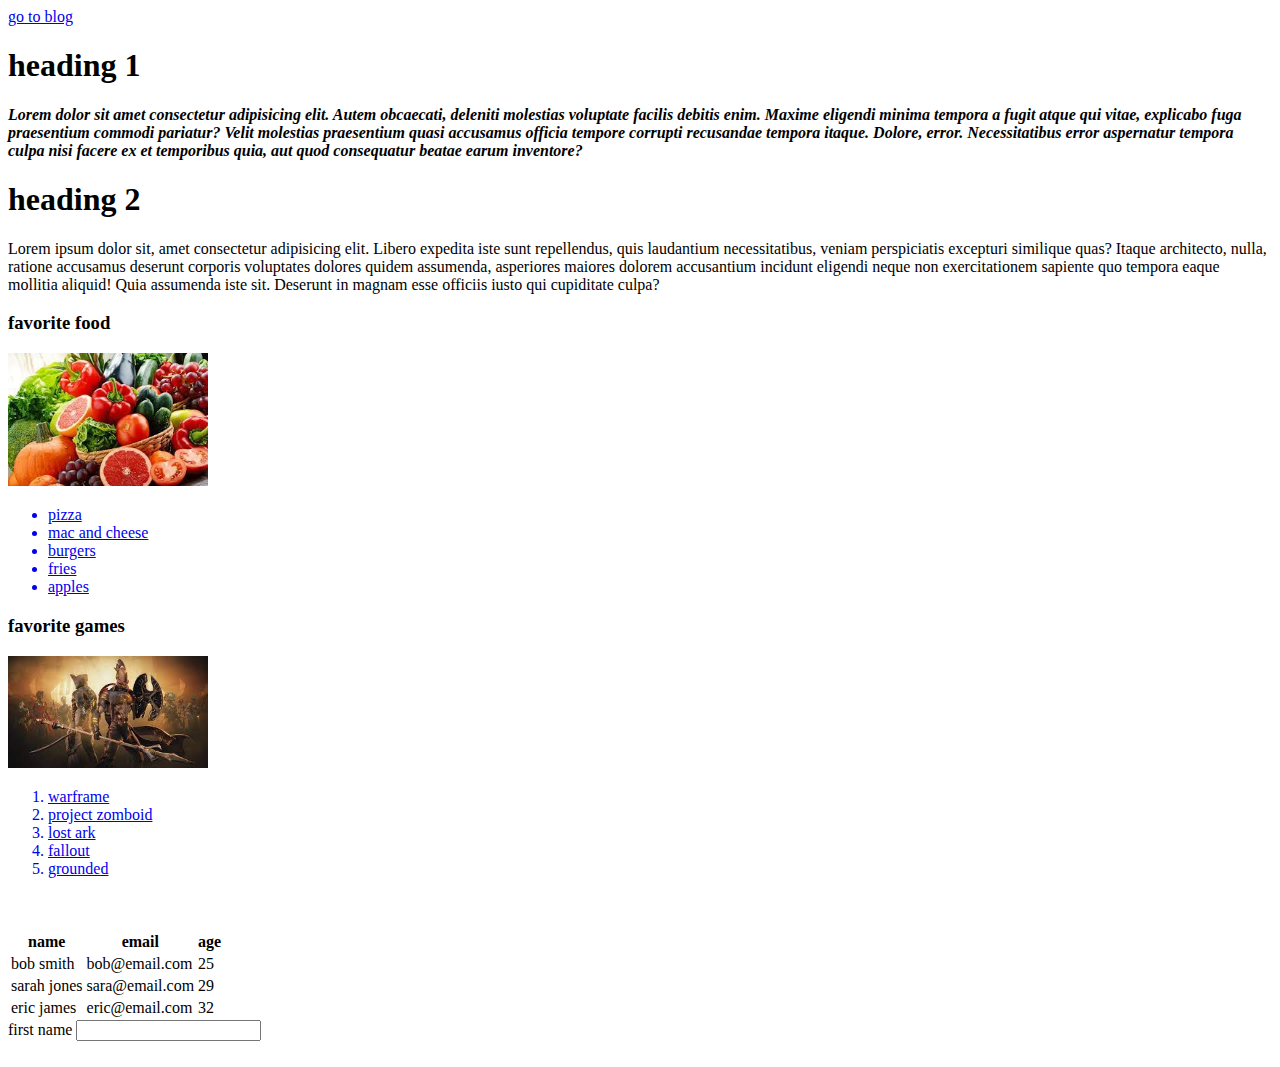
<file: index.html>
<!DOCTYPE html>
<html lang="en">
<head>
    <link rel="stylesheet" href="style.css">
    <meta charset="UTF-8">
    <meta http-equiv="X-UA-Compatible" content="IE=edge">
    <meta name="viewport" content="width=device-width, initial-scale=1.0">
    <title>html 5</title>
</head>
<body>
    <a href="blog.html">go to blog</a>
<!-- heading -->
    <h1>heading 1</h1>    
<em><b><p>Lorem  dolor sit amet consectetur adipisicing elit. Autem obcaecati, deleniti molestias voluptate facilis debitis enim. Maxime eligendi minima tempora a fugit atque qui vitae, explicabo fuga praesentium commodi pariatur? Velit molestias praesentium quasi accusamus officia tempore corrupti recusandae tempora itaque. Dolore, error. Necessitatibus error aspernatur tempora culpa nisi facere ex et temporibus quia, aut quod consequatur beatae earum inventore?</p></b></em>
    <h1>heading 2</h1>
<p>Lorem ipsum dolor sit, amet consectetur adipisicing elit. Libero expedita iste sunt repellendus, quis laudantium necessitatibus, veniam perspiciatis excepturi similique quas? Itaque architecto, nulla, ratione accusamus deserunt corporis voluptates dolores quidem assumenda, asperiores maiores dolorem accusantium incidunt eligendi neque non exercitationem sapiente quo tempora eaque mollitia aliquid! Quia assumenda iste sit. Deserunt in magnam esse officiis iusto qui cupiditate culpa?</p>
    
    <h3>favorite food</h3>
<img src="/img/food.jpeg" alt="food" width="200">
<a href="">
    <ul>
<a href="https://www.pizzahut.com/" target="_blank"><li>pizza</li></a>

<a href="https://www.thechunkychef.com/family-favorite-baked-mac-and-cheese/" target="_blank"><li>mac and cheese</li></a>

<a href="https://www.bk.com/" target="_blank"><li>burgers</li></a>

<a href="https://thecozycook.com/homemade-french-fries/" target="_blank"><li>fries</li></a>

<a href="https://waapple.org/varieties/all/" target="_blank"><li>apples</li> </a>   

    </ul>
    </a>
    <h3>favorite games</h3>
<img src="/img/warfame.jpeg" alt="warframe" width="200">

    <ol>

<a href="https://www.metacritic.com/game/warframe/" target="_blank"><li>warframe</li></a>

<a href="https://www.metacritic.com/game/project-zomboid/" target="_blank"><li>project zomboid</li></a>

<a href="https://www.metacritic.com/game/lost-ark/" target="_blank"><li>lost ark</li></a>

<a href="https://www.metacritic.com/game/fallout-4/" target="_blank"><li>fallout</li></a>

<a href="https://grounded.obsidian.net/" 
target="_blank"><li>grounded</li> </a>   

    </ol>
<br>
<br>
    <table>
        <thead>
            <tr>
                <th>name</th>
                <th>email</th>
                <th>age</th>
            </tr>
        </thead>
    <tbody>
        <tr>
            <td>bob smith</td>
            <td>bob@email.com</td>
            <td>25</td>
        </tr>
        <tr>
            <td>sarah jones</td>
            <td>sara@email.com</td>
            <td>29</td>

        </tr>
        <tr>
            <td>eric james</td>
            <td>eric@email.com</td>
            <td>32</td>
        </tr>
    

 </tbody>   
</table>

<form action="process.php" method="post">
<label>first name</label>
<input type="text" name="firstname">
</form>
<br>

</body>
</html>
</file>
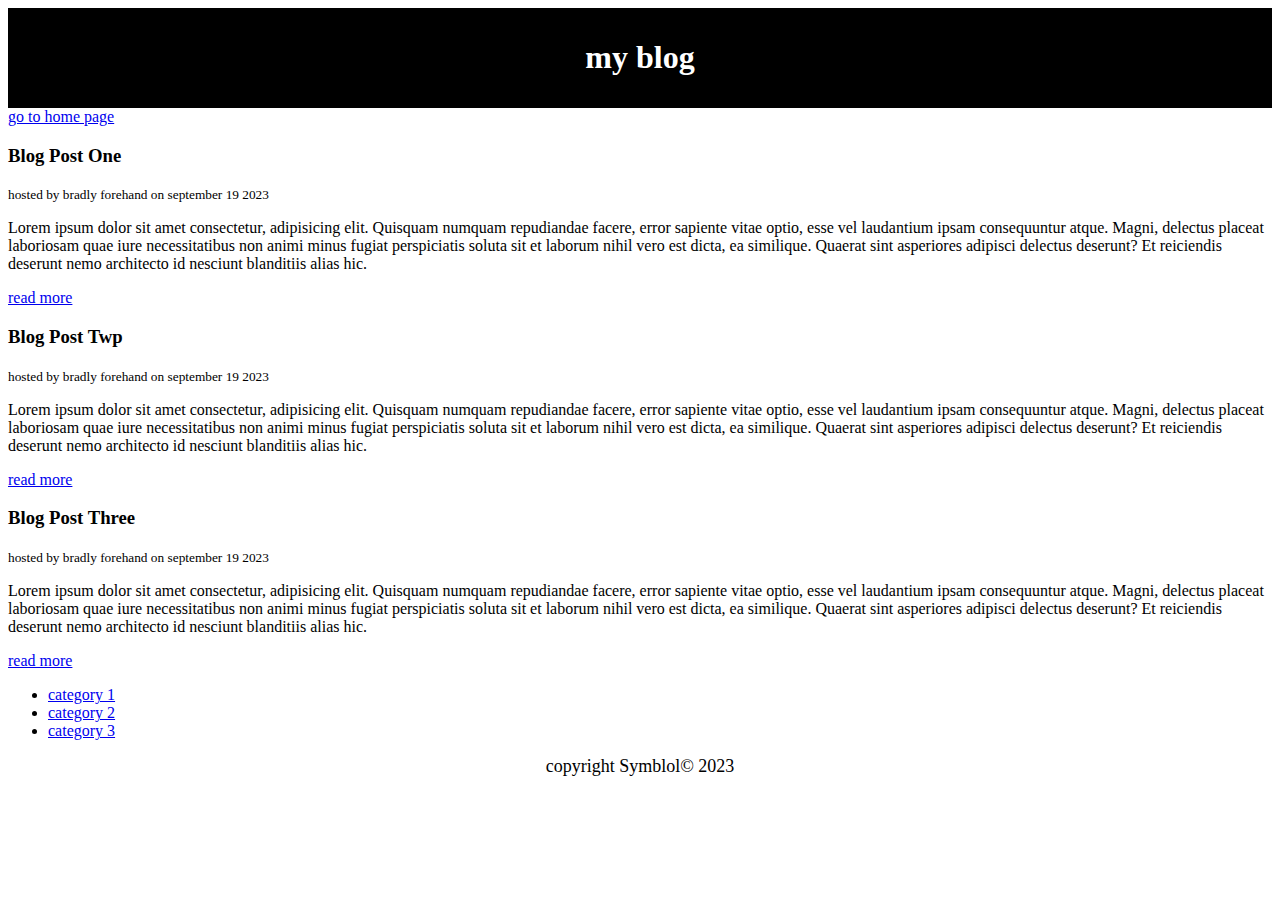
<file: blog.html>
<!DOCTYPE html>
<html lang="en">
<head>
    <link rel="stylesheet" href="style.css">
    <meta charset="UTF-8">
    <meta http-equiv="X-UA-Compatible" content="IE=edge">
    <meta name="viewport" content="width=device-width, initial-scale=1.0">
    <title>blog</title>
</head>
<body>
    <header id="main-header"><h1>my blog</h1></header>
    <a href="index.html">go to home page</a>
    <section>
<article>

<h3>Blog Post One</h3>
<small> hosted by bradly forehand on september 19 2023</small>
<p>Lorem ipsum dolor sit amet consectetur, adipisicing elit. Quisquam numquam repudiandae facere, error sapiente vitae optio, esse vel laudantium ipsam consequuntur atque. Magni, delectus placeat laboriosam quae iure necessitatibus non animi minus fugiat perspiciatis soluta sit et laborum nihil vero est dicta, ea similique. Quaerat sint asperiores adipisci delectus deserunt? Et reiciendis deserunt nemo architecto id nesciunt blanditiis alias hic.</p>
<a href="post.html">read more</a>
    </article>
    </section>


<section>
    <article>
            
    <h3>Blog Post Twp</h3>
    <small> hosted by bradly forehand on september 19 2023</small>
        <p>Lorem ipsum dolor sit amet consectetur, adipisicing elit. Quisquam numquam repudiandae facere, error sapiente vitae optio, esse vel laudantium ipsam consequuntur atque. Magni, delectus placeat laboriosam quae iure necessitatibus non animi minus fugiat perspiciatis soluta sit et laborum nihil vero est dicta, ea similique. Quaerat sint asperiores adipisci delectus deserunt? Et reiciendis deserunt nemo architecto id nesciunt blanditiis alias hic.</p>
        <a href="post.html">read more</a>
            </article>
            </section>





            <section>
                <article>
                    
                <h3>Blog Post Three</h3>
                <small> hosted by bradly forehand on september 19 2023</small>
                <p>Lorem ipsum dolor sit amet consectetur, adipisicing elit. Quisquam numquam repudiandae facere, error sapiente vitae optio, esse vel laudantium ipsam consequuntur atque. Magni, delectus placeat laboriosam quae iure necessitatibus non animi minus fugiat perspiciatis soluta sit et laborum nihil vero est dicta, ea similique. Quaerat sint asperiores adipisci delectus deserunt? Et reiciendis deserunt nemo architecto id nesciunt blanditiis alias hic.</p>
                <a href="post.html">read more</a>
                    </article>
                    </section>

<aside>
<nav>
<ul>
<li><a href="#">category 1</a></li>
<li><a href="#">category 2</a></li>
<li><a href="#">category 3</a></li>

</ul>
</nav>
</aside>
<footer id="main-footer">copyright Symblol&copy; 2023</footer>
</body>
</html>
</file>
<file: style.css>
#main-header{
    text-align: center;
    background-color: black;
    color: white;
    padding: 10px;
}
#main-footer{
text-align: center;
font-size: 18px;
}
</file>
